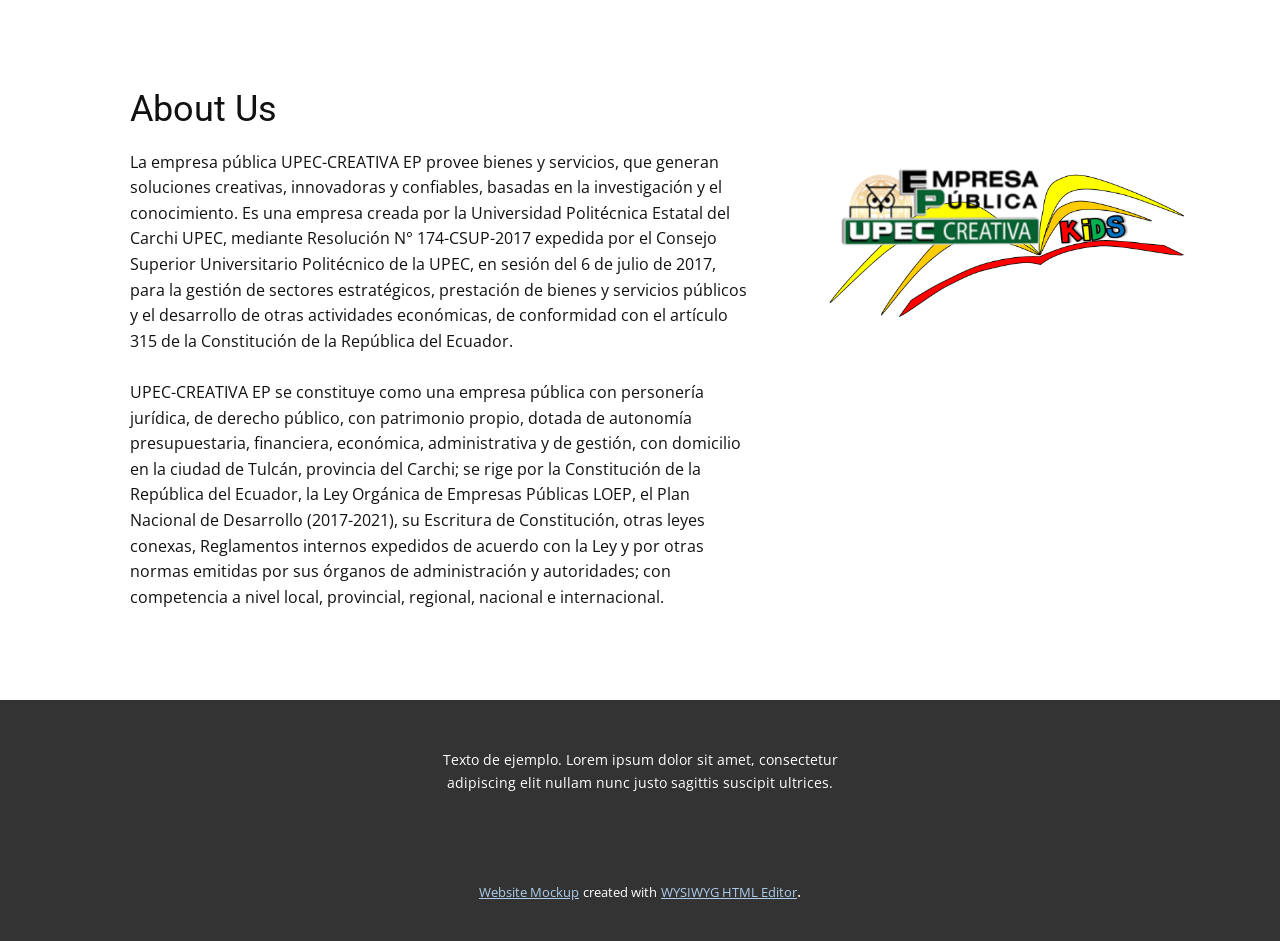
<file: templates/views/nosotros/index.html>
<!DOCTYPE html>
<html style="font-size: 16px;">
  <head>
    <meta name="viewport" content="width=device-width, initial-scale=1.0">
    <meta charset="utf-8">
    <meta name="keywords" content="About Us">
    <meta name="description" content="">
    <meta name="page_type" content="np-template-header-footer-from-plugin">
    <title>Casa</title>
    <link rel="stylesheet" href="nicepage.css" media="screen">
<link rel="stylesheet" href="Casa.css" media="screen">
    <script class="u-script" type="text/javascript" src="jquery.js" defer=""></script>
    <script class="u-script" type="text/javascript" src="nicepage.js" defer=""></script>
    <meta name="generator" content="Nicepage 3.19.1, nicepage.com">
    <link id="u-theme-google-font" rel="stylesheet" href="https://fonts.googleapis.com/css?family=Roboto:100,100i,300,300i,400,400i,500,500i,700,700i,900,900i|Open+Sans:300,300i,400,400i,600,600i,700,700i,800,800i">
    
    
    <script type="application/ld+json">{
		"@context": "http://schema.org",
		"@type": "Organization",
		"name": ""
}</script>
    <meta name="theme-color" content="#478ac9">
    <meta property="og:title" content="Casa">
    <meta property="og:type" content="website">
  </head>
  <body data-home-page="Casa.html" data-home-page-title="Casa" class="u-body">
    <section class="u-clearfix u-section-1" id="sec-a3d7">
      <div class="u-clearfix u-sheet u-valign-middle u-sheet-1">
        <div class="u-clearfix u-expanded-width u-gutter-0 u-layout-spacing-vertical u-layout-wrap u-layout-wrap-1">
          <div class="u-layout">
            <div class="u-layout-row">
              <div class="u-align-left u-container-style u-layout-cell u-left-cell u-size-39 u-layout-cell-1">
                <div class="u-container-layout u-valign-middle u-container-layout-1">
                  <h2 class="u-text u-text-1">About Us</h2>
                  <p class="u-text u-text-2">La empresa pública UPEC-CREATIVA EP provee bienes y servicios, que generan soluciones creativas, innovadoras y confiables, basadas en la investigación y el conocimiento. Es una empresa creada por la Universidad Politécnica Estatal del Carchi UPEC, mediante Resolución N° 174-CSUP-2017 expedida por el Consejo Superior Universitario Politécnico de la UPEC, en sesión del 6 de julio de 2017, para la gestión de sectores estratégicos, prestación de bienes y servicios públicos y el desarrollo de otras actividades económicas, de conformidad con el artículo 315 de la Constitución de la República del Ecuador.<b></b>
                    <br>
                    <br>UPEC-CREATIVA EP se constituye como una empresa pública con personería jurídica, de derecho público, con patrimonio propio, dotada de autonomía presupuestaria, financiera, económica, administrativa y de gestión, con domicilio en la ciudad de Tulcán, provincia del Carchi; se rige por la Constitución de la República del Ecuador, la Ley Orgánica de Empresas Públicas LOEP, el Plan Nacional de Desarrollo (2017-2021), su Escritura de Constitución, otras leyes conexas, Reglamentos internos expedidos de acuerdo con la Ley y por otras normas emitidas por sus órganos de administración y autoridades; con competencia a nivel local, provincial, regional, nacional e internacional.
                  </p>
                </div>
              </div>
              <div class="u-container-style u-layout-cell u-right-cell u-size-21 u-layout-cell-2" src="">
                <div class="u-container-layout u-container-layout-2">
                  <img class="u-expanded-width u-image u-image-1" src="images/LIBRO.png" data-image-width="1228" data-image-height="462">
                </div>
              </div>
            </div>
          </div>
        </div>
      </div>
    </section>
    
    
    <footer class="u-align-center u-clearfix u-footer u-grey-80 u-footer" id="sec-4a35"><div class="u-clearfix u-sheet u-sheet-1">
        <p class="u-small-text u-text u-text-variant u-text-1">Texto de ejemplo. Lorem ipsum dolor sit amet, consectetur adipiscing elit nullam nunc justo sagittis suscipit ultrices.</p>
      </div></footer>
    <section class="u-backlink u-clearfix u-grey-80">
      <a class="u-link" href="https://nicepage.com/website-mockup" target="_blank">
        <span>Website Mockup</span>
      </a>
      <p class="u-text">
        <span>created with</span>
      </p>
      <a class="u-link" href="https://nicepage.com/wysiwyg-html-editor" target="_blank">
        <span>WYSIWYG HTML Editor</span>
      </a>. 
    </section>
  </body>
</html>
</file>
